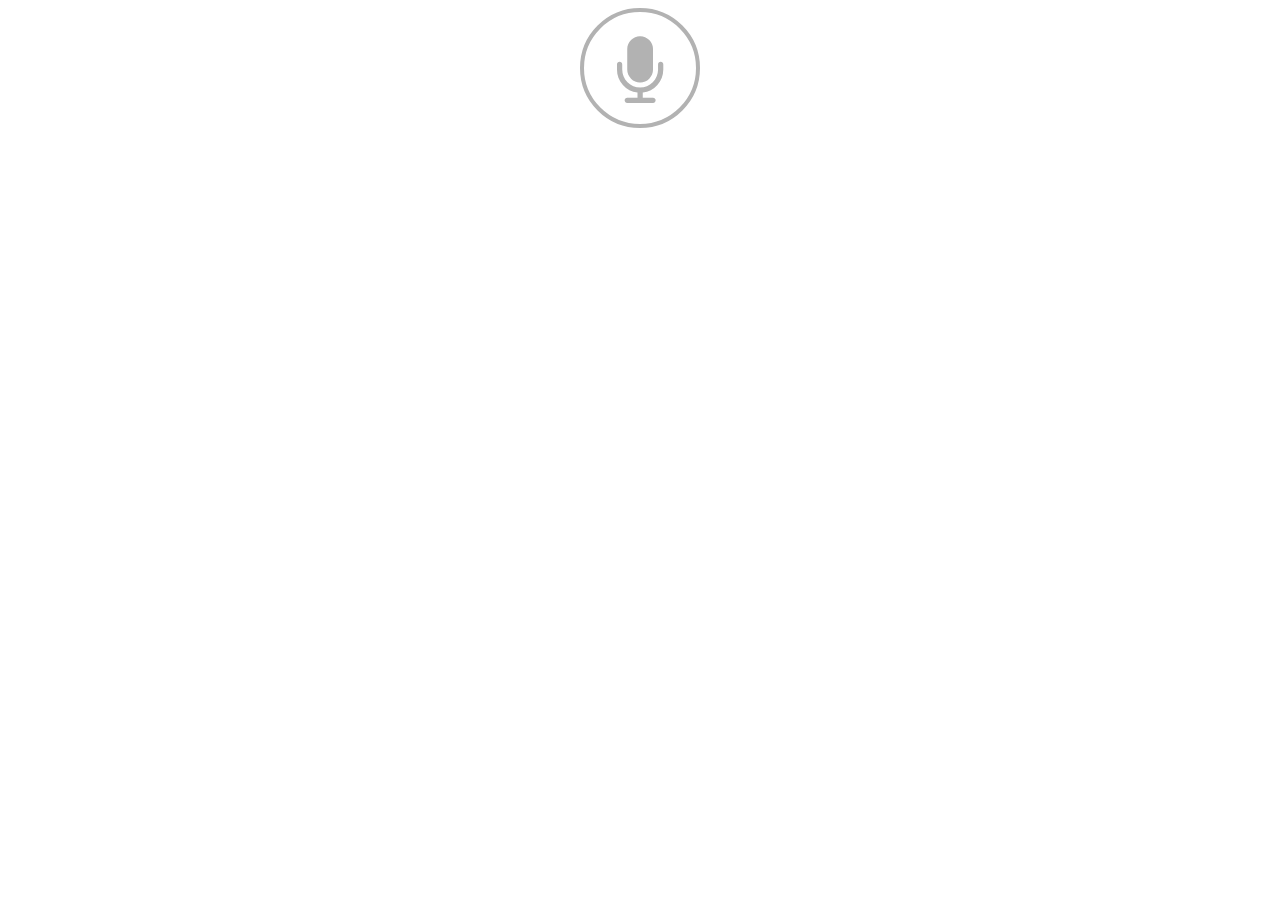
<file: demos/speechrecognitionwit.html>
<!doctype html>
<html>
  <head>
    <meta charset="UTF-8">
    <title></title>
    <link rel="stylesheet" href="../microphone/microphone.min.css">
    <style>
    #microphone { margin: 0 auto; }
    </style>
  </head>
  <body class="reveal">
    <div id="microphone"></div>
    <script src="../microphone/microphone.min.js"></script>
    <script>
    function kv (k, v) {
      if (toString.call(v) !== '[object String]') {
        v = JSON.stringify(v);
      }
      return k + '=' + v + '\n';
    }

    function witResults (intent, entities) {
      var r = kv('intent', intent);

      for (var k in entities) {
        var e = entities[k];

        if (!(e instanceof Array)) {
          r += kv(k, e.value);
        } else {
          for (var i = 0; i < e.length; i++) {
            r += kv(k, e[i].value);
          }
        }
        return r;
      }
    }

    var wit = new Wit.Microphone(document.querySelector('#microphone'));

    wit.onresult = function (intent, entities) {
      console.log(intent, entities);
      // var r = witResults(intent, entities);
      // document.querySelector('#wit output').innerHTML = r;
    };

    wit.connect('XUGW2BB6MIP4CDPQS2K7U7M53TMZTQGK');
    </script>
  </body>
</html>
</file>
<file: microphone/microphone.min.css>
/* microphone.css 0.7.0 */
@font-face{font-family:microphone;src:url(fonts/microphone.eot);src:url(fonts/microphone.eot?#iefix) format("embedded-opentype"),url(fonts/microphone.woff) format("woff"),url(fonts/microphone.ttf) format("truetype"),url(fonts/microphone.svg#microphone) format("svg");font-weight:400;font-style:normal}.reveal .icon-wit-mic{font-family:microphone;speak:none;font-style:normal;font-weight:400;font-variant:normal;text-transform:none;line-height:1;-webkit-font-smoothing:antialiased;-moz-osx-font-smoothing:grayscale}.reveal .icon-wit-mic::before{content:"\e600"}.wit-microphone{font-family:"Lucida Grande",Verdana,Tahoma,Helvetica,Arial,sans-serif;text-align:center;position:relative;height:120px;width:120px}.reveal .wit-microphone.active .mic{color:#FF3F4E;border-color:#FF3F4E}.reveal .mic-box{border:4px solid #b2b2b2;box-sizing:border-box;width:100%;height:100%}.reveal .mic-svg{position:absolute;top:0;left:0;border-color:transparent}.reveal .mic{background:#fff;border-radius:100%;color:#b2b2b2;cursor:pointer;display:inline-block;font-size:72px;line-height:120px;width:100%;height:100%;-moz-transition:border-color .5s,color .5s;-o-transition:border-color .5s,color .5s;-webkit-transition:border-color .5s,color .5s;transition:border-color .5s,color .5s}.reveal .mic-status{color:#ccc;display:block;font-size:32px;font-weight:700}
</file>
